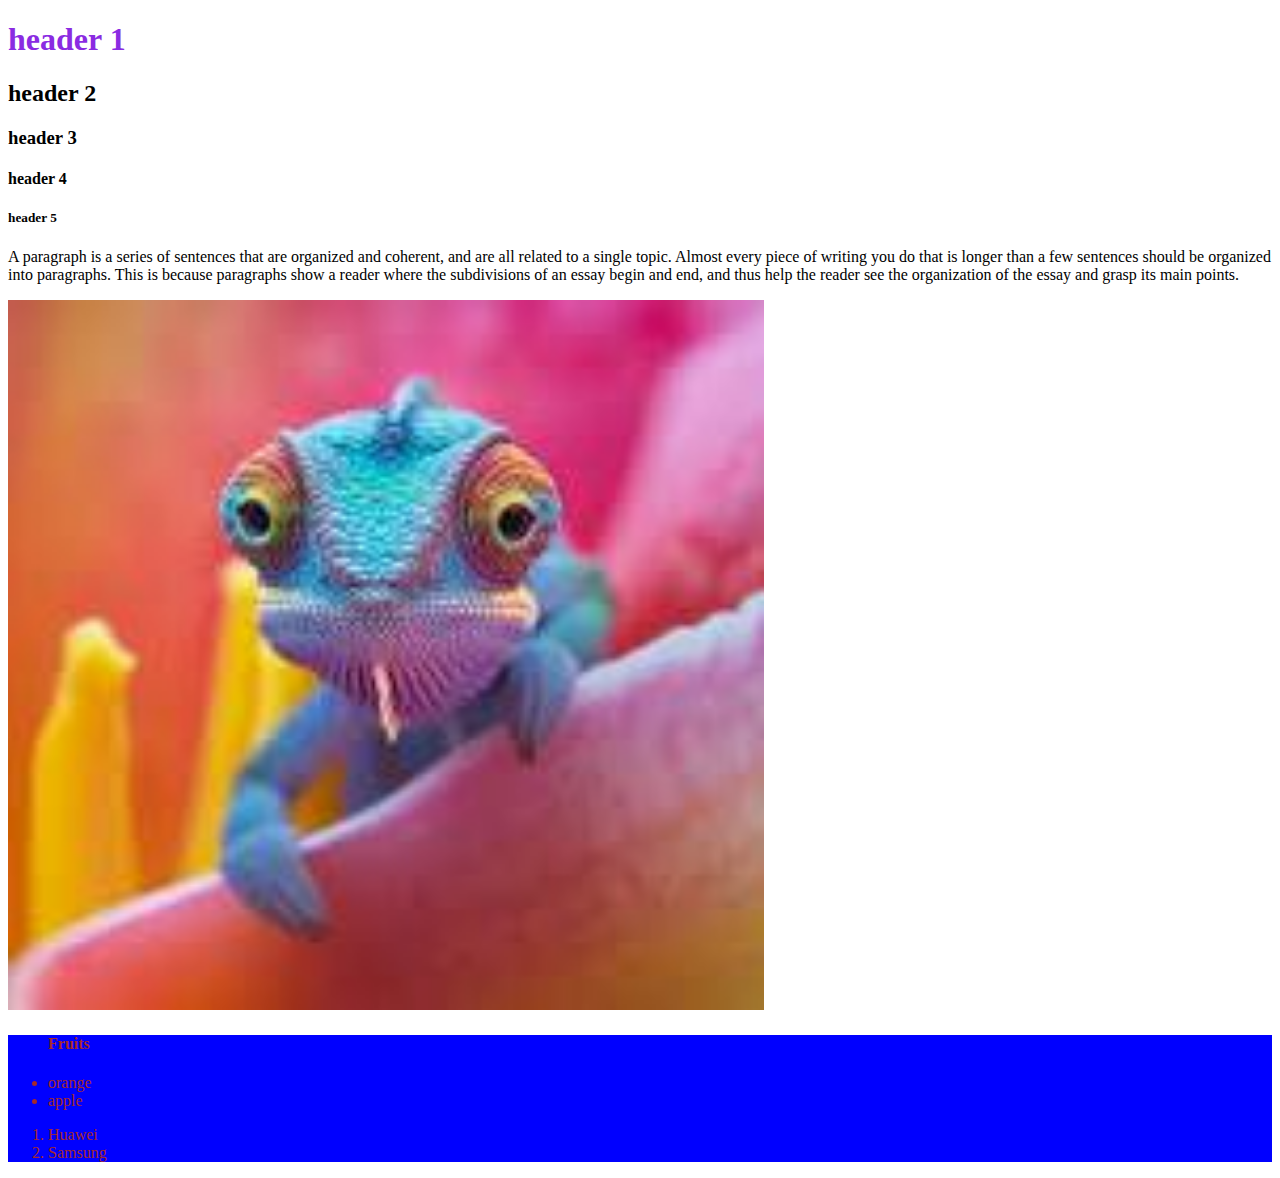
<file: week_5/bouncing _ball.html>
<!DOCTYPE html>
<html lang="en">
    <head>
        <meta charset="UTF-8">
        <meta name="viewpoint"content="width=device,initial-scale=1.()">
    </head>
    <style>
        section{
            background-color: blue;
            color: brown;
        }
        img{
            width:20cm;
            length: 20cm;
        }
        .header-1{
            color:blueviolet;
        }
    </style>
<body>
       <div>
           <h1 class="header-1">header 1</h1>
           <h2>header 2</h2>
           <h3>header 3</h3>
           <h4>header 4</h4>
           <h5>header 5</h5>
               <p>
                A paragraph is a series of sentences that are organized and coherent, and are all related to a single topic. Almost every piece of writing you do that is longer than a few sentences should be organized into paragraphs. This is because paragraphs show a reader where the subdivisions of an essay begin and end, and thus help the reader see the organization of the essay and grasp its main points.

               </p>
           <img src="[data-uri]" alt="">


        </div>
        <section>
            <ul>
                <h4>Fruits</h4>
                <li>orange</li>
                <li>apple</li>
            </ul>
            <ol>
                <li>Huawei</li>
                <li>Samsung</li>


            </ol>
        </section>
</body>

</html>
</file>
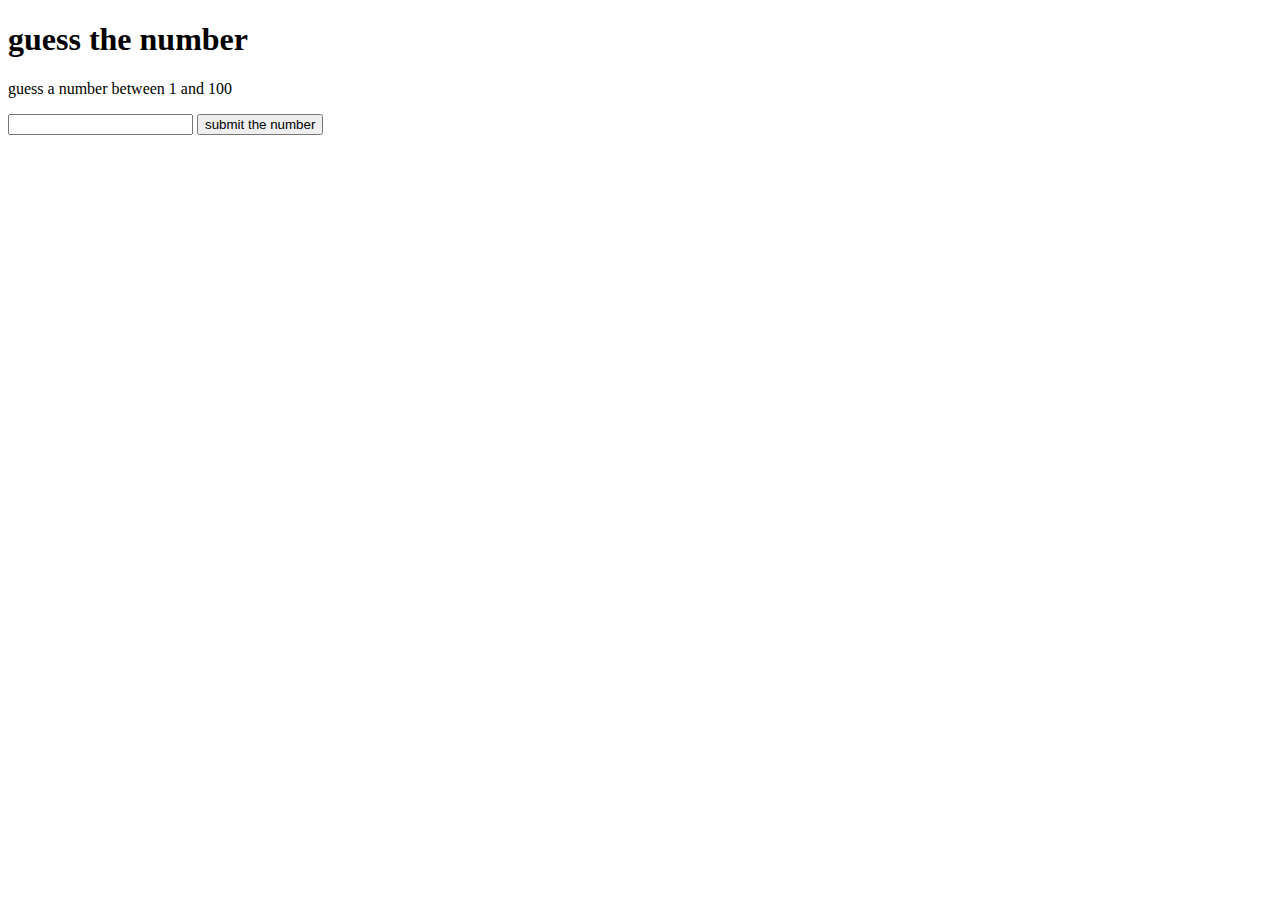
<file: week_5/guess_game/guess.html>
<!DOCTYPE html>
<html lang="en">
<head>
    <meta charset="UTF-8">
    <meta name="viewport" content="width=device-width, initial-scale=1.0">
    <title>guess game</title>
</head>
<body>
   <h1>guess the number</h1> 
   <p>guess a number between 1 and 100</p>
   <input type="text" id="guessfield">
   <button>submit the number</button>
   <p id="message"></p>
   <script>
    alert("welcome to Js")
   </script>
</body>
</html>
</file>
